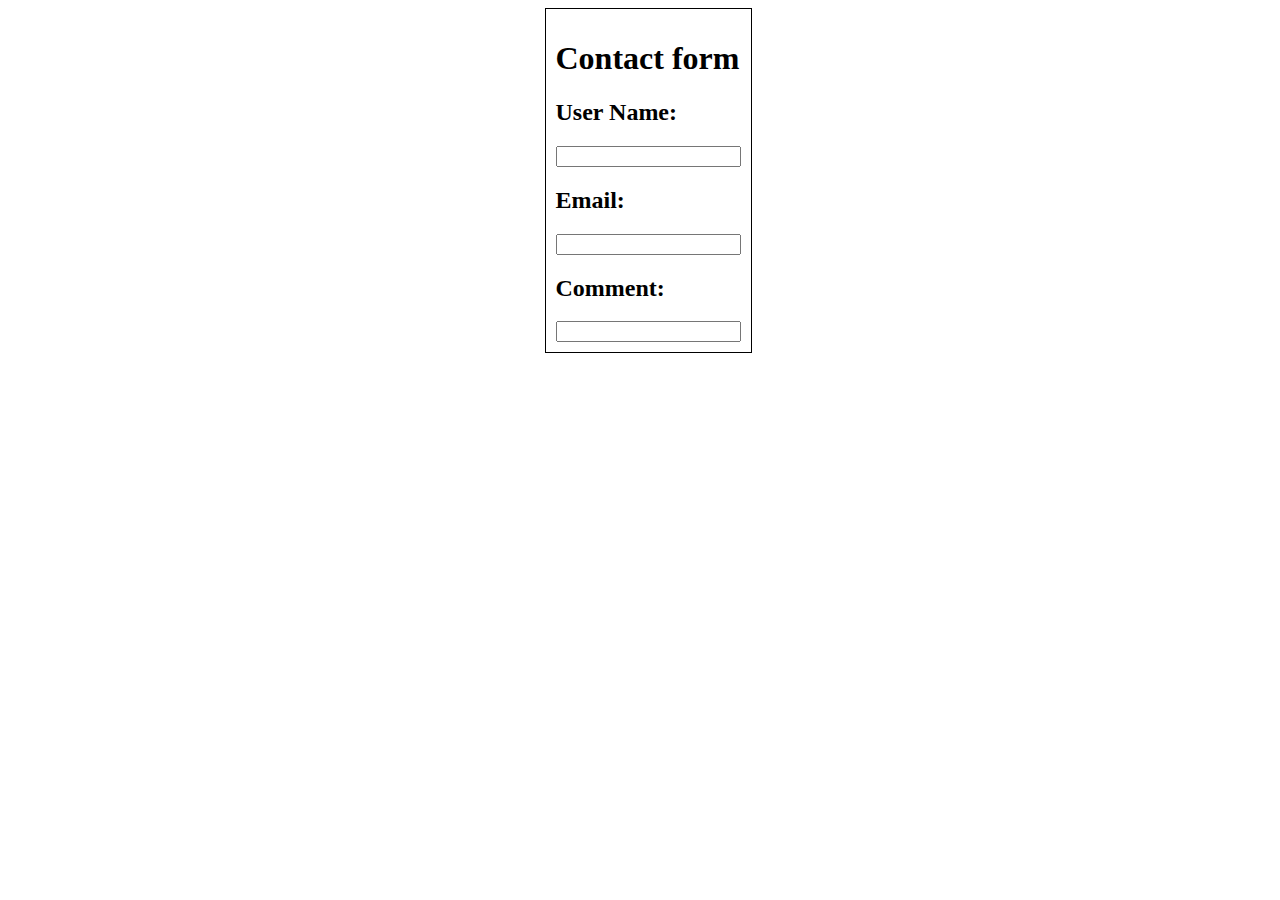
<file: contact_page.html>
<!DOCTYPE html>
<html lang="en">
  <head>
    <link rel="stylesheet" href="utils/styles.css" />
    <title>contact page</title>
  </head>
  <body>
    <div class="contact_container">
      <div><h1>Contact form</h1></div>
      <div>
        <h2>User Name:</h2>
        <input />
      </div>
      <div>
        <h2>Email:</h2>
        <input />
      </div>
      <div>
        <h2>Comment:</h2>
        <input />
      </div>
    </div>
  </body>
</html>
</file>
<file: utils/styles.css>
body{
    width: 100%;
    display:flex;
}
.restraunts_page{
   
    flex-wrap: wrap;
    border: 1px solid black;
    padding: 10px;
}
.first, .second, .third, .forth, .five, .six{
    border: 1px solid black;
    margin: 15px;
    
}

.contact_container{
    margin: 0px auto;
    border: 1px solid black;
    padding:10px;
}
</file>
